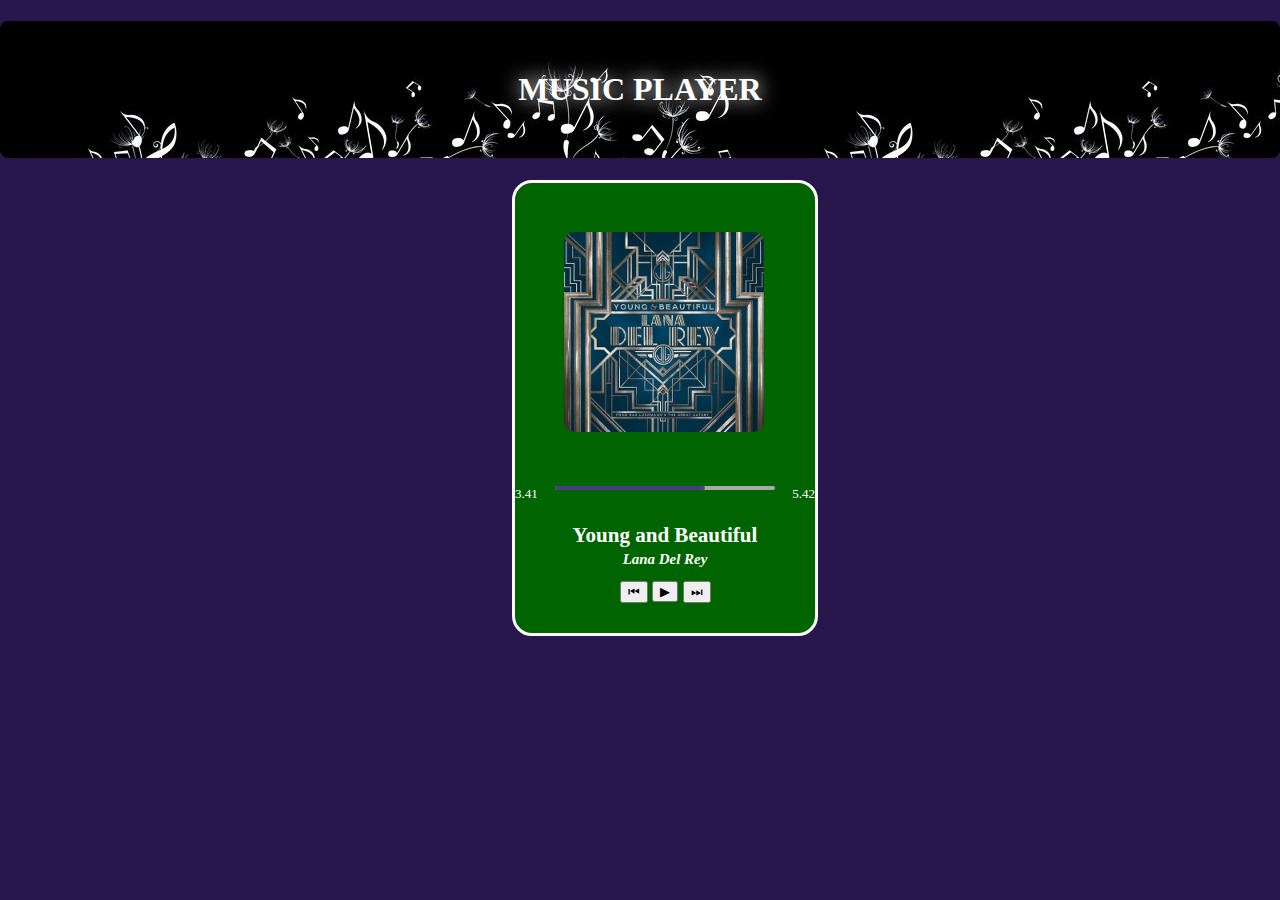
<file: musicplayer/index.html>
<!DOCTYPE html>
<html>
    <head>
        <title>Music Player</title>
        <link rel="icon" href="link_img.jpeg">
        <style>
            body{
                background-color: rgb(39, 23, 77);
                color: white;
                display: flexbox;
                display: inline-flexbox;
                margin: 0;
                padding: 0;
                
            }
            .head{
                background-color: hsl(210, 40%, 96%);
                background-image: url(bg.jpeg);
                padding: 50px;
                text-align: center;
                color: white;
                border-radius: 8px;
                text-shadow: 0 0 20px;
                
                
            }
           
            
            .sidebar{ 
                background-color: darkgreen;
                width: 300px;
                height: 450px;
                border-radius: 15px;
                margin-left: 40%;
                font-size: large;
                border-radius: 20px;
                border-style: solid;   
              
            }
            .sidebar:hover{
               transform: scale(1.3);
               width: 0 0 350px;
               box-shadow: 0 0 10px;
            }
            .img{
                width: 200px;
                height: 200px;
                padding: 49px;
                border-radius: 20%;
                
            }
            .timeline{
                background-color: darkgrey;
                border-radius: 5px;
                width: 220px ;
                height: 4px;
                align-items: center;
            }
           
             .time{
                display: flex;
                justify-content: space-between;
                font-size: small;
            } 
            .timecontrol
            {
                display: flex;
                justify-content: space-between;
                position: relative;
            }

            
            
            
               .greenline{
                background-color: darkslateblue;
                border-radius: 5px;
                width: 150px;
                height: 4px;
            } 
           
            
           
            


        </style>
    </head>
    <body>
        <div>
       <h1 class="head">MUSIC PLAYER</h1></div>
       
       <div class="sidebar">
       
           <img src="Young And Beautiful.jpeg" class="img"   >
           <div class="timecontrol">
             <div class="time">
            <span>3.41</span></div>
             <div class="timeline" >
                <div class="greenline" ></div>
             </div>
              
             <div class="time">
             <span>5.42</span></div>
             </div>
            

          
         
            <h3 style=" margin-bottom:3px; text-align: center; ">Young and Beautiful</h3>
            <h5 style="margin-top:0px; text-align: center; margin-bottom: 4px;"><i> Lana Del Rey</i></h5>
              <div class="controls" style="text-align: center; margin-top: 12px;">
            <button>&#9198</button>
            <button>&#9654</button>
            <button>&#9197</button>
            

        </div>
         
       </div>
       </div>
    </body>
</html>
</file>
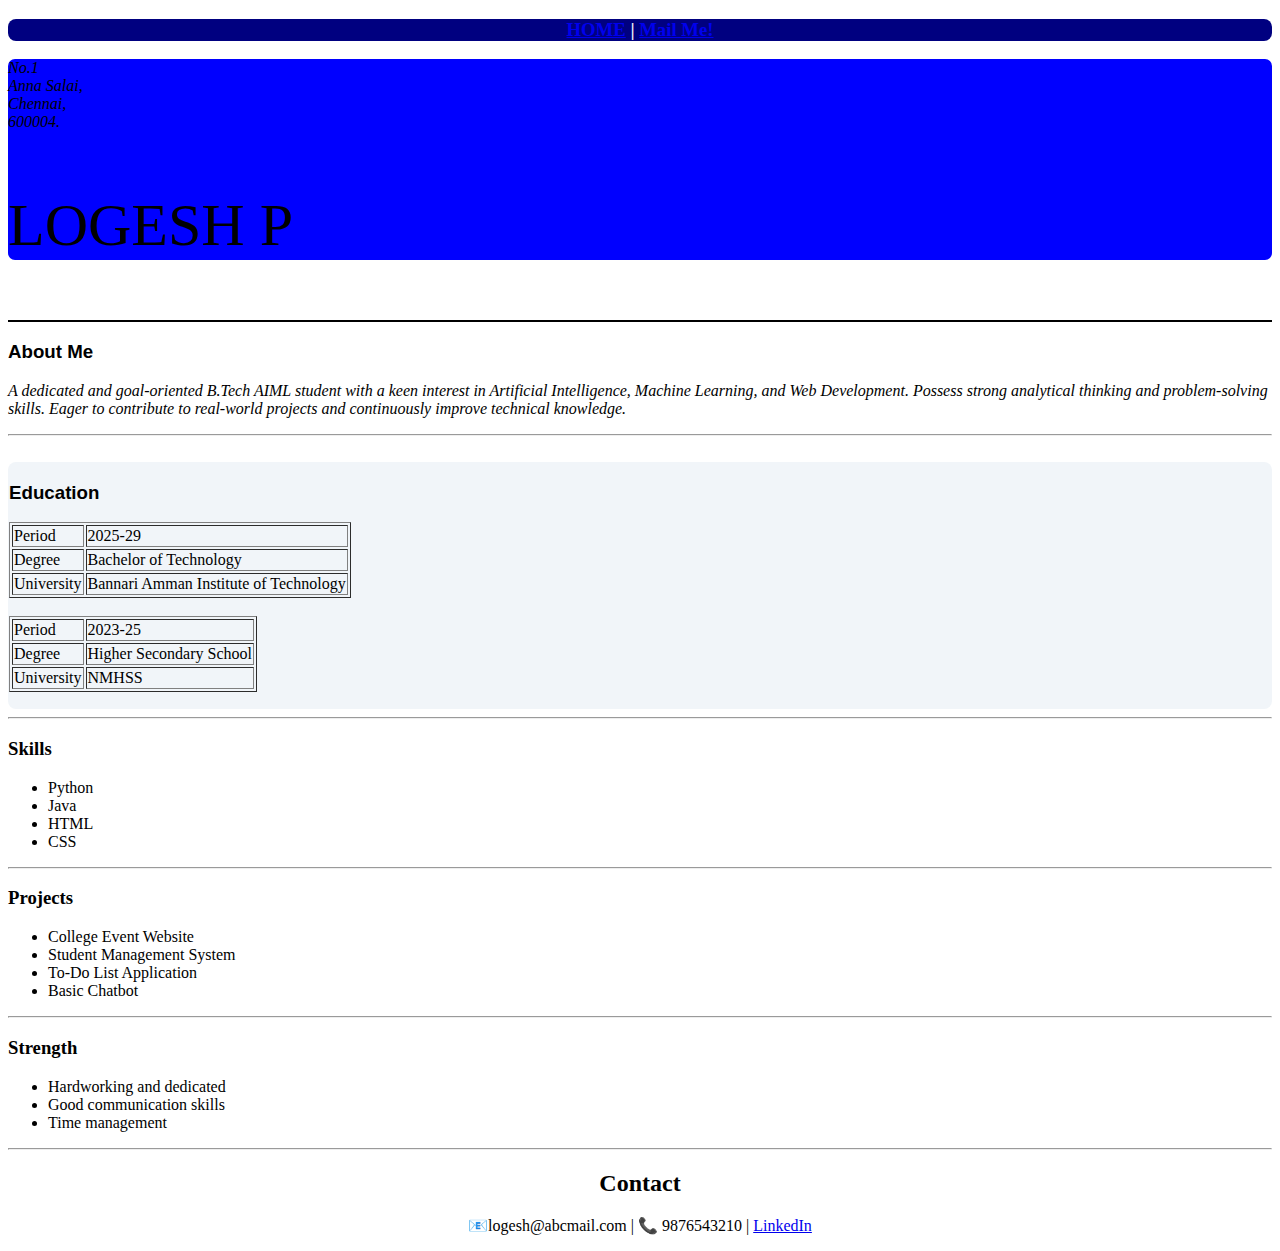
<file: portfolio/index.html>
<!DOCTYPE html>
<html>
    <head>
        <title>
            My Portfolio
        </title>
        <style>
            .name{
                background-color: blue;
                border-radius: 7px;
                box-shadow: 3px;
            }
            .education{
                background: #f1f5f9;
                 padding: 1px;
                  border-radius: 8px;
                  
            }
            .responsive{
                color: #f1f5f9;
                background-color: navy;
                border-radius: 8px;
                text-align: center;
            }
            
        </style>
    </head>
    <body>
        <div class="responsive">
            <h3 ><a href="portfolio.html">HOME</a>   |  <a href="mailto:logeshp.al25@bitsathy.ac.in">Mail Me!</a></h3>
        </div>
       <div class="name">
        <address>No.1<br>
        Anna Salai,<br>
        Chennai,<br>
        600004.</address>
        
         <p style="font-family: serif; font-size:60px">LOGESH P</p>
         </div>
         
          <hr color="black">
          <div class="aboutme">
        <left>
            <h3 style="font-family: Arial, Helvetica, sans-serif;">About Me</h3>
        </left>
       
        <left>
            <p> <i>
                A dedicated and goal-oriented B.Tech AIML student with a keen interest in Artificial Intelligence, Machine Learning, and Web Development. Possess strong analytical thinking and problem-solving skills. Eager to contribute to real-world projects and continuously improve technical knowledge.
            </i> </p>
            <hr>
        </left>
        <br>
        <left>
            </left>
            </div>
            <div class="education">
            <h3 style="font-family: Arial, Helvetica, sans-serif;">Education</h3>
            <p>
                <table border="1">
                    <tr>
                        <td>Period</td><td>2025-29</td>
                    </tr>
                    <tr>
                        <td>Degree</td><td>Bachelor of Technology</td>
                    </tr>
                    <tr>
                        <td>University</td><td>Bannari Amman Institute of Technology</td>
                    </tr>
                </table>
                <br>
                <table border="1">
                    <tr>
                        <td>Period</td><td>2023-25</td>
                    </tr>
                    <tr>
                        <td>Degree</td><td>Higher Secondary School</td>
                    </tr>
                    <tr>
                        <td>University</td><td>NMHSS</td>
                    </tr>
                </table>
            </p>
            </div>
            <hr>
        </left>
        <left>
            <h3>Skills</h3>
            <ul>
                <li>Python</li>
                <li>Java</li>
                <li>HTML</li>
                <li>CSS</li>
            </ul>
            <hr>

        </left>
        <left>
            <h3>Projects</h3>
            <ul>
                <li>College Event Website</li>
                <li>Student Management System</li>
                <li>To-Do List Application</li>
                <li>Basic Chatbot</li>
            </ul>
        </left>
        <hr>
        <left>
            <h3>Strength</h3>
            <ul>
                <li>Hardworking and dedicated</li>
                <li>Good communication skills</li>
                <li>Time management</li>
                
            </ul>

 
        </left>
        <hr>
        <center>
            <h2>Contact</h2>
            <p>📧logesh@abcmail.com | 📞 9876543210 |  <a href="https://www.linkedin.com/in/logesh-p-885405329/?lipi=urn%3Ali%3Apage%3Ad_flagship3_profile_view_base_contact_details%3BoY5nzY5ZRumGqXpGhnG8OQ%3D%3D">LinkedIn</a></p>
           
        </center>
    </body>
</html>
</file>
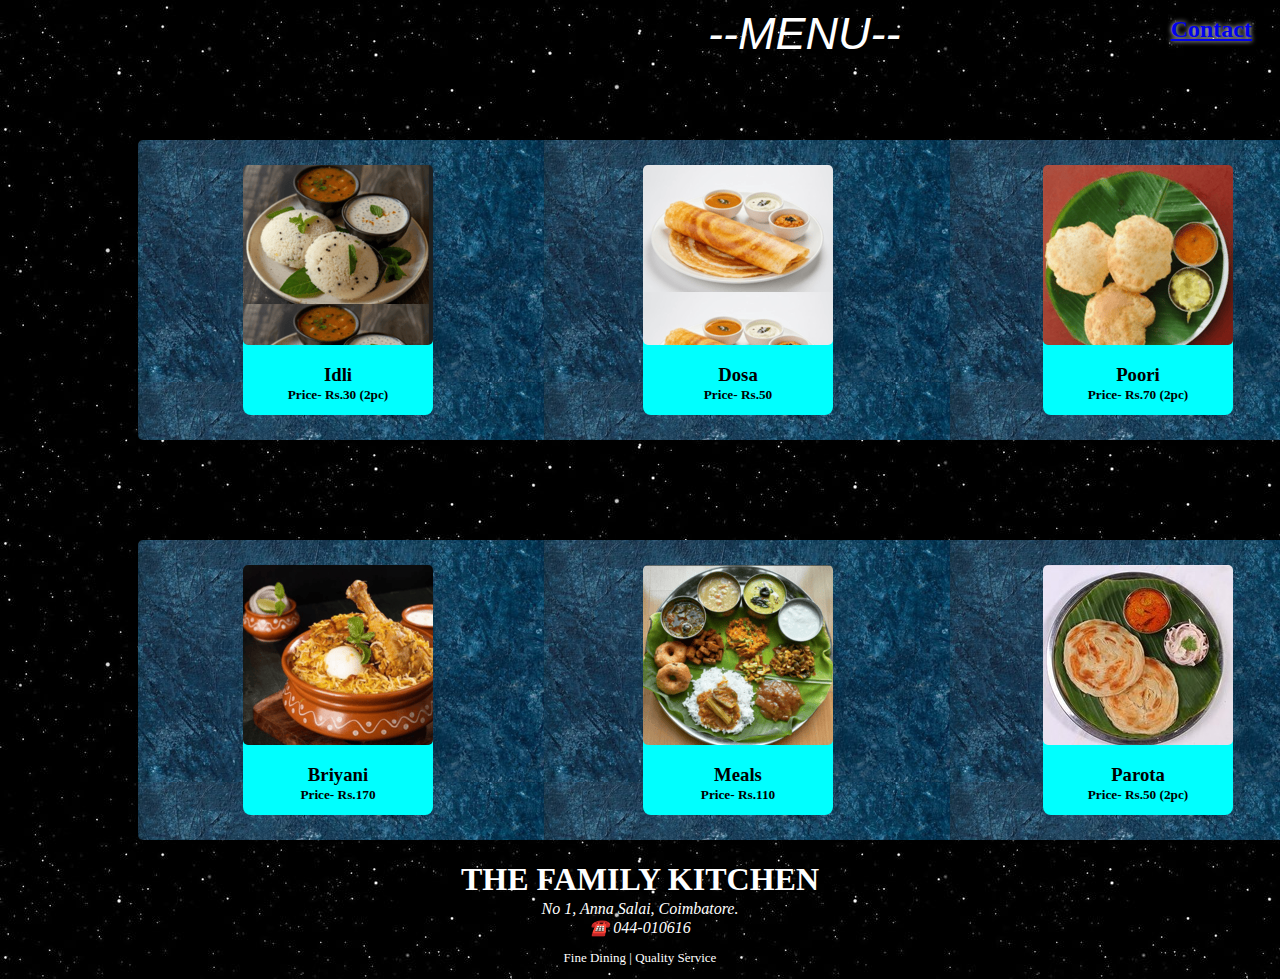
<file: restaurantmenu/index.html>
<!DOCTYPE html>
<html>
    <link rel="stylesheet" href="style.css">
    <head>
        <title>The Family Kitchen</title>
        <link rel="icon" href="title-img.jpeg">
    </head>
    <body>
      <span><i>--MENU--</i></span>
      <h2><a href="#adress">Contact</a></h2>
      
       <div class="firstrow">
       <div class="box1"> 
          <div class="dishpic1"></div>
         <h3>Idli</h3>
         <h5>Price- Rs.30 (2pc)</h5>
        
       </div>
       
       <div class="box2">
          <div class="dishpic2"></div>
          <h3>Dosa</h3>
          <h5>Price- Rs.50</h5>
        
       </div>
       <div class="box3">
          <div class="dishpic3"></div>
          <h3>Poori</h3>
          <h5>Price- Rs.70 (2pc)</h5>
          </div>
        
       </div>

       <div class="secondrow">
       <div class="box4"> 
          <div class="dishpic4"></div>
         <h3>Briyani</h3>
         <h5>Price- Rs.170</h5>
        
       </div>
       
       <div class="box5">
          <div class="dishpic5"></div>
          <h3>Meals</h3>
          <h5>Price- Rs.110</h5>
          
       </div>
       <div class="box6">
          <div class="dishpic6"></div>
          <h3>Parota</h3>
          <h5>Price- Rs.50 (2pc)</h5>
         
          </div>
        
       </div>
       <section id="adress"></section>
       <h1>THE FAMILY KITCHEN</h1>
       <address>No 1,
        Anna Salai,
        Coimbatore.<br>☎️ 044-010616
       </address>
       </section>
       <p>Fine Dining | Quality Service</p>

        
    </body>
</html>
</file>
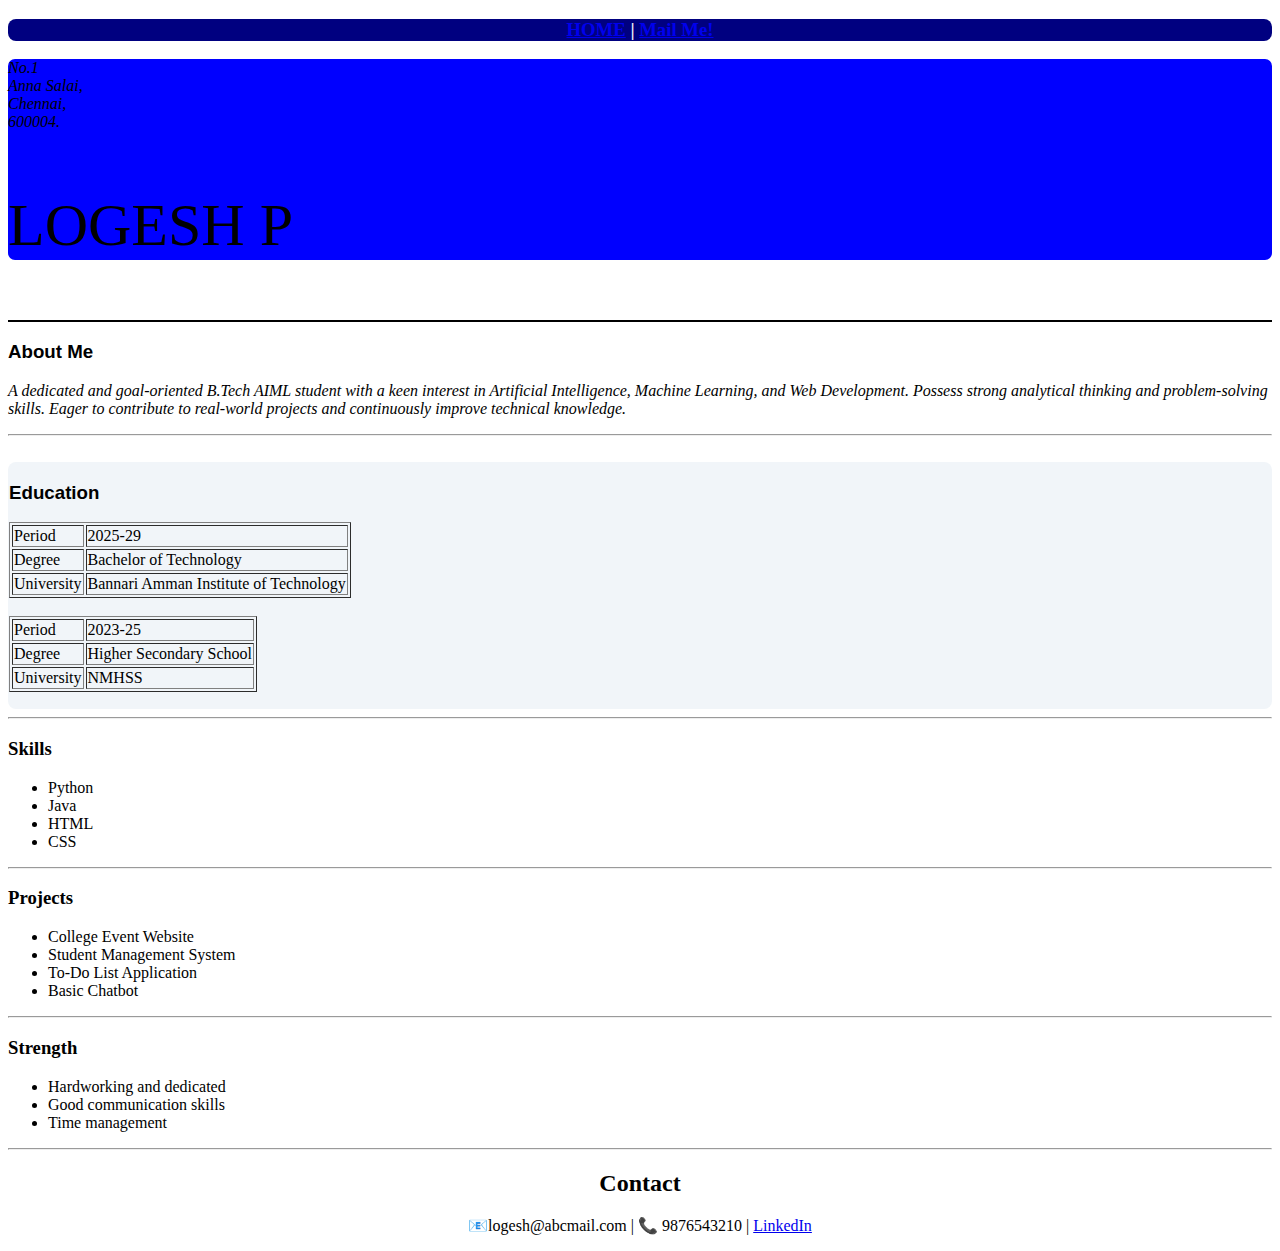
<file: portfolio.html.html>
<!DOCTYPE html>
<html>
    <head>
        <title>
            My Portfolio
        </title>
        <style>
            .name{
                background-color: blue;
                border-radius: 7px;
                box-shadow: 3px;
            }
            .education{
                background: #f1f5f9;
                 padding: 1px;
                  border-radius: 8px;
                  
            }
            .responsive{
                color: #f1f5f9;
                background-color: navy;
                border-radius: 8px;
                text-align: center;
            }
            
        </style>
    </head>
    <body>
        <div class="responsive">
            <h3 ><a href="portfolio.html">HOME</a>   |  <a href="mailto:logeshp.al25@bitsathy.ac.in">Mail Me!</a></h3>
        </div>
       <div class="name">
        <address>No.1<br>
        Anna Salai,<br>
        Chennai,<br>
        600004.</address>
        
         <p style="font-family: serif; font-size:60px">LOGESH P</p>
         </div>
         
          <hr color="black">
          <div class="aboutme">
        <left>
            <h3 style="font-family: Arial, Helvetica, sans-serif;">About Me</h3>
        </left>
       
        <left>
            <p> <i>
                A dedicated and goal-oriented B.Tech AIML student with a keen interest in Artificial Intelligence, Machine Learning, and Web Development. Possess strong analytical thinking and problem-solving skills. Eager to contribute to real-world projects and continuously improve technical knowledge.
            </i> </p>
            <hr>
        </left>
        <br>
        <left>
            </left>
            </div>
            <div class="education">
            <h3 style="font-family: Arial, Helvetica, sans-serif;">Education</h3>
            <p>
                <table border="1">
                    <tr>
                        <td>Period</td><td>2025-29</td>
                    </tr>
                    <tr>
                        <td>Degree</td><td>Bachelor of Technology</td>
                    </tr>
                    <tr>
                        <td>University</td><td>Bannari Amman Institute of Technology</td>
                    </tr>
                </table>
                <br>
                <table border="1">
                    <tr>
                        <td>Period</td><td>2023-25</td>
                    </tr>
                    <tr>
                        <td>Degree</td><td>Higher Secondary School</td>
                    </tr>
                    <tr>
                        <td>University</td><td>NMHSS</td>
                    </tr>
                </table>
            </p>
            </div>
            <hr>
        </left>
        <left>
            <h3>Skills</h3>
            <ul>
                <li>Python</li>
                <li>Java</li>
                <li>HTML</li>
                <li>CSS</li>
            </ul>
            <hr>

        </left>
        <left>
            <h3>Projects</h3>
            <ul>
                <li>College Event Website</li>
                <li>Student Management System</li>
                <li>To-Do List Application</li>
                <li>Basic Chatbot</li>
            </ul>
        </left>
        <hr>
        <left>
            <h3>Strength</h3>
            <ul>
                <li>Hardworking and dedicated</li>
                <li>Good communication skills</li>
                <li>Time management</li>
                
            </ul>

 
        </left>
        <hr>
        <center>
            <h2>Contact</h2>
            <p>📧logesh@abcmail.com | 📞 9876543210 |  <a href="https://www.linkedin.com/in/logesh-p-885405329/?lipi=urn%3Ali%3Apage%3Ad_flagship3_profile_view_base_contact_details%3BoY5nzY5ZRumGqXpGhnG8OQ%3D%3D">LinkedIn</a></p>
           
        </center>
    </body>
</html>
</file>
<file: restaurantmenu/style.css>
body{
    background-image: url(space_bg.jpeg);
}
.firstrow{
    width: 1200px;
    height: 300px;
    margin-top: 80px;
    margin-left: 130px;
    margin-right: 100px;
    background-color: #f0f8ff;
    display: flex;
    background-image: url(bg-row.png);
    border-radius: 5px;
}
.box1{
    margin-left: auto;
    margin-right: auto;
    margin-top: auto;
    margin-bottom: auto;
    width: 190px;
    height: 250px;
    background-color: cyan;
    border: 4px;
    border-radius: 8px;
    
   
}
.box2{
    margin-left: auto;
    margin-right: auto;
    margin-top: auto;
    margin-bottom: auto;
    
    width: 190px;
    height: 250px;
    background-color: cyan;
    border: 4px;
    border-radius: 8px;
   
    

}
.box3{
    margin-left: auto;
    margin-right: auto;
    margin-top: auto;
    margin-bottom: auto;
   
    width: 190px;
    height: 250px;
    background-color: cyan;
    border: 4px;
    border-radius: 8px;
   
    

}
.dishpic1{
    width:190;
    height:180px;
    background-color: black;
    border-radius: 5px;
    background-image: url(idli-crt.png);
    
}
.dishpic3{
    width:190;
    height:180px;
    background-color: black;
    border-radius: 5px;
    background-image: url(poori-crt.png);
    color: beige;
    
}
.dishpic2{
    width:190;
    height:180px;
    background-color: black;
    border-radius: 5px;
    background-image: url(dosa-crt.png);
}
.box1:hover{
    transform: scale(1.3);
    box-shadow: 0 0 10px;
}
.box3:hover{
    transform: scale(1.3);
    box-shadow: 0 0 10px;
}
.box2:hover{
    transform: scale(1.3);
    box-shadow: 0 0 10px;
}
.pricebox{
    width: 190px;
    height:70px;
    background-color: blue;
}
.secondrow{
    width: 1200px;
    height: 300px;
    margin-top: 100px;
    margin-left: 130px;
    margin-right: 100px;
    background-color: #f0f8ff;
    display: flex;
    background-image: url(bg-row.png);
    border-radius: 5px;
    
}
.box4{
    margin-left: auto;
    margin-right: auto;
    margin-top: auto;
    margin-bottom: auto;
    width: 190px;
    height: 250px;
    background-color: cyan;
    border: 4px;
    border-radius: 8px;
    
   
}
.box5{
    margin-left: auto;
    margin-right: auto;
    margin-top: auto;
    margin-bottom: auto;
    
    width: 190px;
    height: 250px;
    background-color: cyan;
    border: 4px;
    border-radius: 8px;
   
    

}
.box6{
    margin-left: auto;
    margin-right: auto;
    margin-top: auto;
    margin-bottom: auto;
   
    width: 190px;
    height: 250px;
    background-color: cyan;
    border: 4px;
    border-radius: 8px;
   
    

}
.box4:hover{
    transform: scale(1.3);
    box-shadow: 0 0 10px;
}
.box5:hover{
    transform: scale(1.3);
    box-shadow: 0 0 10px;
}
.box6:hover{
    transform: scale(1.3);
    box-shadow: 0 0 10px;
}
.pricebox{
    width: 190px;
    height:70px;
    background-color: blue;
}
.dishpic4{
    width:190;
    height:180px;
    background-color: black;
    border-radius: 5px;
    background-image: url(briyani-crt.png);
    
}
.dishpic5{
    width:190;
    height:180px;
    background-color: black;
    border-radius: 5px;
    background-image: url(meals-crt.png);
    
}
.dishpic6{
    width:190;
    height:180px;
    background-color: black;
    border-radius: 5px;
    background-image: url(parota-crt.jpeg);
}
h3{
    text-align: center;
    margin-bottom: 0%;
}
h5{
    margin-top: 1px;
    text-align: center;
}
span{
    margin-left: 700px;
    font-family:'Franklin Gothic Medium', 'Arial Narrow', Arial, sans-serif;
    color: white;
    margin-bottom: 15px;
    font-size: 45px;
    
    
}
span:hover{
    transform: scale(1.5);
}
h2{
    color: white;
    margin-left: 50px;
    margin-top: 95px;
}
h1{
    text-align: center;
    color: white;
    margin-bottom: 2px;

}
p{
    text-align: center;
    color: white;
    font-size: small;
}
address{
    text-align: center;
    color: white;
}
h2{
    float: right;
    margin-top: 8px;
    margin-right: 20px;
    text-shadow: 0 0 5px white;
}
html{
    scroll-behavior: smooth;
}
</file>
